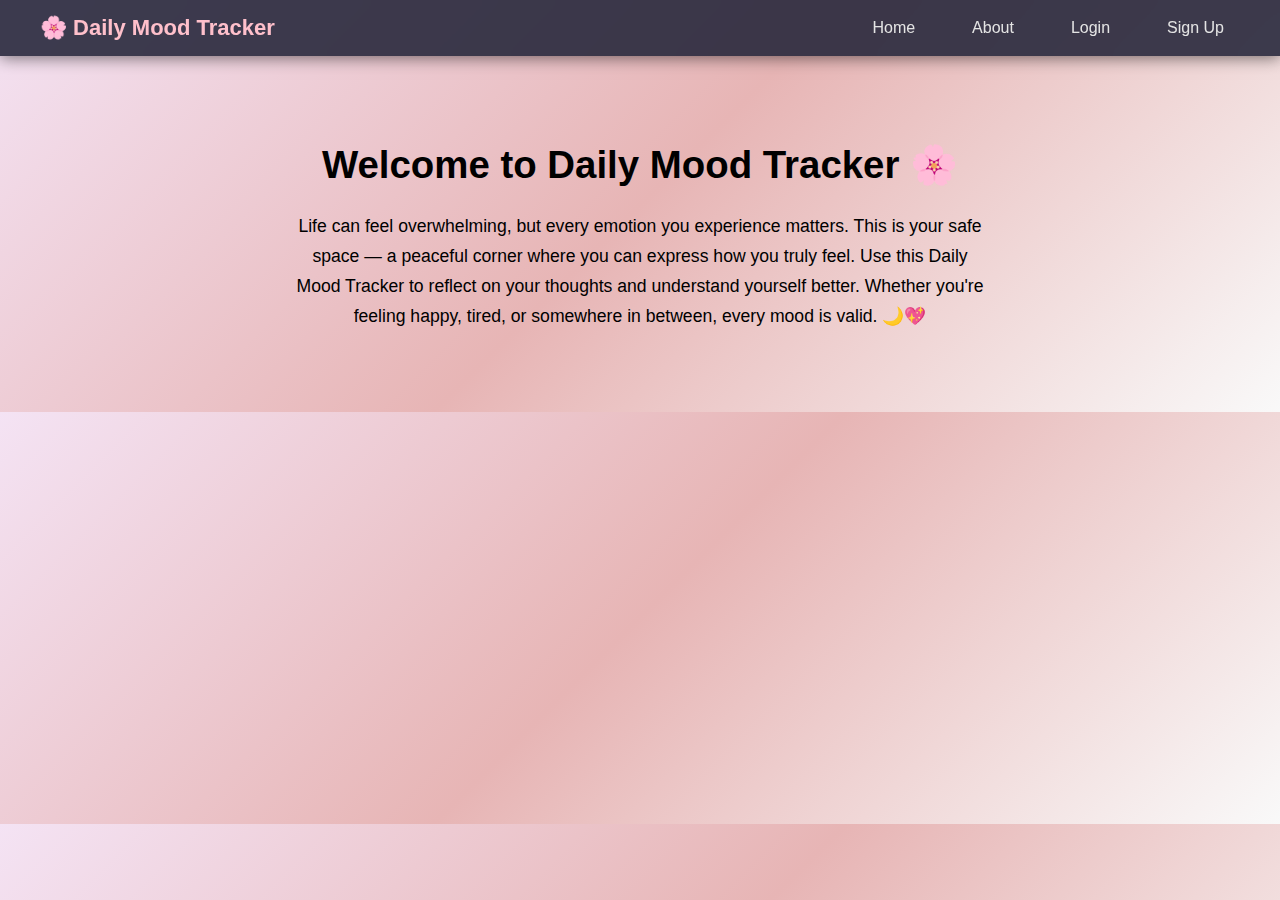
<file: index.html>
<!DOCTYPE html>
<html lang="en">
<head>
  <meta charset="UTF-8" />
  <meta name="viewport" content="width=device-width, initial-scale=1.0" />
  <title>Daily Mood Tracker</title>

  <!-- ✅ Link Preview Settings -->
  <meta property="og:title" content="Daily Mood Tracker" />
  <meta property="og:description" content="A calming space to reflect and track your mood. 🌸" />
  <meta property="og:image" content="https://ssrhsn.github.io/Mood-Tracker-Journal/logo.png" />
  <meta property="og:url" content="https://ssrhsn.github.io/Mood-Tracker-Journal/" />
  <meta property="og:type" content="website" />

  <link rel="stylesheet" href="style.css" />
</head>

<body>

  <!-- NAVIGATION -->
  <nav>
    <div class="logo">🌸 Daily Mood Tracker</div>
    <ul id="navLinks">
      <li><a href="#" onclick="showSection('home')">Home</a></li>
      <li><a href="#" onclick="showSection('about')">About</a></li>
      <li><a href="#" onclick="showSection('login')">Login</a></li>
      <li><a href="#" onclick="showSection('signup')">Sign Up</a></li>
    </ul>
  </nav>

  <!-- HOME -->
<section id="home" class="active">
  <h1>Welcome to Daily Mood Tracker 🌸</h1>
  <p>
    Life can feel overwhelming, but every emotion you experience matters.
    This is your safe space — a peaceful corner where you can express how you truly feel.
    Use this Daily Mood Tracker to reflect on your thoughts and understand yourself better.
    Whether you're feeling happy, tired, or somewhere in between, every mood is valid. 🌙💖
  </p>
</section>

  <!-- ABOUT -->
  <section id="about" class="about-container">
    <h2>About Us 🌸</h2>
    <p class="about-intro">
      The <strong>Daily Mood Tracker</strong> was created by students who aim to help individuals 
    reflect on their emotions and mental well-being through journaling.
    Our goal is to create a safe, calming, and expressive space for everyone to track their moods and feelings freely.
    </p>

    <div class="team">
      <div class="member">
        <img src="rose.jpg" alt="Creator 1">
        <h3>Mary Rose D. Montañez</h3>
        <p>Designer 🌷<br>Helps with design ideas...</p>
        <div class="social-links">
          <a href="https://www.facebook.com/maryrose.montanez.90/" target="_blank">🌐 Facebook</a> |
          <a href="https://www.instagram.com/whoslolmeng/" target="_blank">📸 Instagram</a>
        </div>
      </div>

      <div class="member">
        <img src="sirrah.jpg" alt="Creator 2">
        <h3>Sirrah B. Sinahon</h3>
        <p>Programmer 🌙<br>Builds and connects features...</p>
        <div class="social-links">
          <a href="https://www.facebook.com/iwannakmseveryday/" target="_blank">🌐 Facebook</a> |
          <a href="https://www.instagram.com/319sx/" target="_blank">📸 Instagram</a>
        </div>
      </div>

      <div class="member">
        <img src="jf.jpg" alt="Creator 3">
        <h3>Jolly Fe R. Cacerez</h3>
        <p>Designer 🌼<br>Creates the layout...</p>
        <div class="social-links">
          <a href="https://www.facebook.com/share/1B4gTkDgG7/" target="_blank">🌐 Facebook</a> |
          <a href="https://www.instagram.com/jx.llyfxshh/" target="_blank">📸 Instagram</a>
        </div>
      </div>
    </div>
  </section>

  <!-- LOGIN -->
  <section id="login">
    <div class="form-container">
      <h2>🔐 Login</h2>
      <input type="text" id="loginUser" placeholder="Username">
      <input type="password" id="loginPass" placeholder="Password">
      <button onclick="login()">Login</button>
      <p>No account? <a href="#" onclick="showSection('signup')">Sign up here</a></p>
    </div>
  </section>

  <!-- SIGNUP -->
  <section id="signup">
    <div class="form-container">
      <h2>📝 Sign Up</h2>
      <input type="text" id="signupUser" placeholder="Create username">
      <input type="password" id="signupPass" placeholder="Create password">
      <button onclick="signup()">Sign Up</button>
      <p>Already have an account? <a href="#" onclick="showSection('login')">Login here</a></p>
    </div>
  </section>

  <!-- MOOD TRACKER -->
  <section id="mood">
    <div class="container">
      <h2>🌼 Mood Tracker & Vent Journal</h2>
      <div class="emoji-list">
        <span class="emoji">😊</span>
        <span class="emoji">😐</span>
        <span class="emoji">😢</span>
        <span class="emoji">😡</span>
        <span class="emoji">😍</span>
        <span class="emoji">😴</span>
      </div>
      <textarea id="entryText" placeholder="Vent out your thoughts..."></textarea>
      <button id="addBtn">Add Entry</button>
      <div id="entries"></div>
    </div>
  </section>

  <!-- SETTINGS -->
  <section id="settings">
    <div class="container">
      <h2>⚙️ Settings</h2>
      <p>Logged in as: <strong id="loggedUser"></strong></p>
      <button id="clearAllBtn">Clear All Entries</button>
    </div>
  </section>

  <script src="script.js"></script>
</body>
</html>
</file>
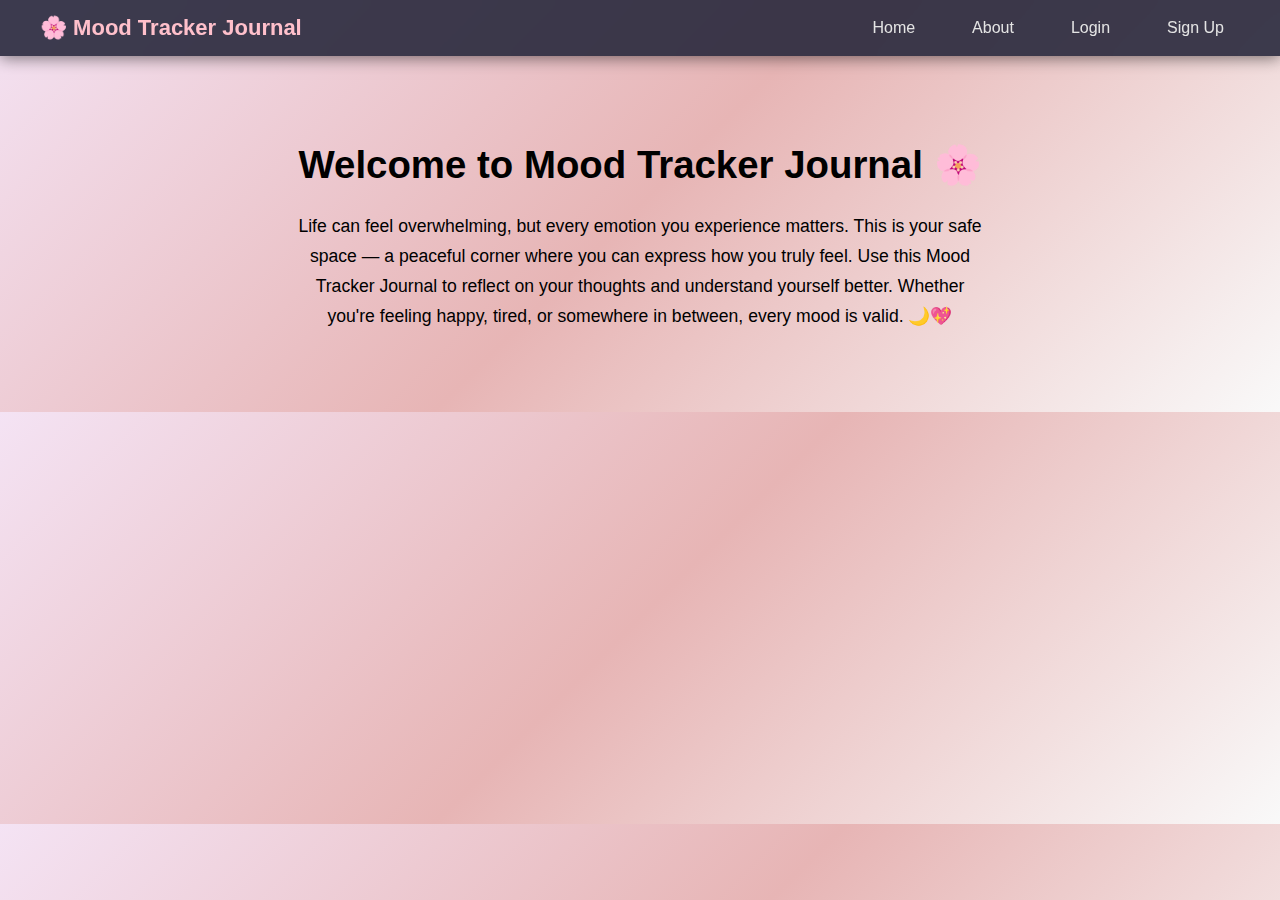
<file: Mood Tracker Journal.html>
<!DOCTYPE html>
  <html lang="en">
  <head>
  <meta charset="UTF-8">
  <meta name="viewport" content="width=device-width, initial-scale=1.0">
  <title>Mood Tracker Journal | MVC Pattern</title>
  <style>
    body {
      font-family: 'Poppins', sans-serif;
      margin: 0;
      background: linear-gradient(135deg, #f4e3f4, #e7b5b5, #f9f9f9);
      color: #000;
      transition: background 0.8s ease;
    }

    /* NAVIGATION BAR */
    nav {
      background: rgba(40, 40, 60, 0.9);
      display: flex;
      justify-content: space-between;
      align-items: center;
      padding: 15px 40px;
      box-shadow: 0 2px 15px rgba(0,0,0,0.5);
      position: sticky;
      top: 0;
      z-index: 10;
      backdrop-filter: blur(8px);
    }

    nav .logo {
      font-size: 22px;
      font-weight: bold;
      color: #ffc0cb;
      display: flex;
      align-items: center;
      gap: 6px;
    }

    nav ul {
      list-style: none;
      display: flex;
      gap: 25px;
      margin: 0;
      padding: 0;
    }

    nav ul li a {
      color: #e4e4e4;
      text-decoration: none;
      padding: 10px 16px;
      border-radius: 8px;
      transition: all 0.4s ease;
      position: relative;
    }

    nav ul li a::before {
      content: '';
      position: absolute;
      left: 0;
      bottom: 0;
      width: 0%;
      height: 3px;
      background: linear-gradient(90deg, #ff8fab, #ffc8dd);
      transition: 0.3s;
      border-radius: 2px;
    }

    nav ul li a:hover::before {
      width: 100%;
    }

    nav ul li a:hover {
      color: #fff;
      text-shadow: 0 0 8px #ffb6c1;
    }

    /* SECTIONS */
    section {
      display: none;
      padding: 60px 20px;
      text-align: center;
    }

    section.active {
      display: block;
      animation: fadeIn 0.6s ease-in-out;
    }

    @keyframes fadeIn {
      from {opacity: 0; transform: translateY(10px);}
      to {opacity: 1; transform: translateY(0);}
    }

    /* FORM CONTAINERS */
    .form-container {
      background-color: rgba(60, 60, 80, 0.9);
      width: 360px;
      margin: 80px auto;
      padding: 30px;
      border-radius: 15px;
      box-shadow: 0 4px 20px rgba(0,0,0,0.4);
      backdrop-filter: blur(6px);
      color: white;
    }

    .form-container h2 {
      color: #ffc8dd;
    }

    input {
      width: 100%;
      padding: 10px;
      margin: 8px 0;
      border: none;
      border-radius: 8px;
      background: #4b4b63;
      color: #fff;
    }

    button {
      background: linear-gradient(45deg, #ff8fab, #ffc8dd);
      border: none;
      color: white;
      padding: 10px 20px;
      border-radius: 8px;
      cursor: pointer;
      transition: transform 0.2s, box-shadow 0.3s;
    }

    button:hover {
      transform: scale(1.05);
      box-shadow: 0 0 15px #ff8fab;
    }

    /* SIGNUP/LOGIN LINKS */
    .form-container a {
      color: #ffc8dd;
      font-weight: 600;
      text-decoration: underline;
      transition: color 0.3s ease, text-shadow 0.3s ease;
    }

    .form-container a:hover {
      color: #fff;
      text-shadow: 0 0 8px #ffb6c1;
    }

    /* MOOD TRACKER & SETTINGS CONTAINERS */
    .container {
      max-width: 600px;
      margin: 40px auto;
      background: rgba(60, 60, 80, 0.95);
      padding: 25px;
      border-radius: 15px;
      box-shadow: 0 4px 15px rgba(0,0,0,0.4);
      backdrop-filter: blur(8px);
      color: white;
    }

    .emoji-list {
      text-align: center;
      font-size: 28px;
      cursor: pointer;
    }

    .emoji {
      margin: 0 6px;
      transition: transform 0.2s;
    }

    .emoji:hover {
      transform: scale(1.3);
    }

    textarea {
      width: 100%;
      height: 100px;
      border-radius: 8px;
      padding: 10px;
      border: none;
      background: #4b4b63;
      color: white;
      margin-top: 10px;
      resize: none;
    }

    .entry {
      background: rgba(80, 80, 110, 0.9);
      margin-top: 10px;
      padding: 10px;
      border-radius: 8px;
      position: relative;
      text-align: left;
    }

    .deleteBtn {
      position: absolute;
      top: 8px;
      right: 8px;
      background: #ff4d6d;
      border: none;
      color: white;
      border-radius: 4px;
      padding: 4px 6px;
      cursor: pointer;
    }

    .deleteBtn:hover {
      background: #c1121f;
    }

    /* HOME */
    #home h1 {
      font-size: 2.4em;
      color: #000;
    }

    #home p {
      max-width: 700px;
      margin: 20px auto;
      line-height: 1.7;
      font-size: 1.1em;
      color: #000;
    }

    /* ABOUT SECTION */
    .about-container {
      text-align: center;
      color: #f8eaf5;
      background: linear-gradient(145deg, #4a3b54, #5c4a66, #7a5b80);
      padding: 60px 20px;
      border-radius: 20px;
      margin: 40px auto;
      width: 90%;
      max-width: 1000px;
      box-shadow: 0 6px 20px rgba(0,0,0,0.3);
    }

    .about-container h2 {
      font-size: 2em;
      margin-bottom: 15px;
      color: #ffd6ec;
      letter-spacing: 1px;
    }

    .about-intro {
      font-size: 1.1em;
      max-width: 800px;
      margin: 0 auto 40px;
      line-height: 1.7;
      color: #f4d1ef;
    }

    .team {
      display: flex;
      flex-wrap: wrap;
      justify-content: center;
      gap: 40px;
    }

    .member {
      background: rgba(255, 255, 255, 0.07);
      border-radius: 20px;
      padding: 20px;
      width: 250px;
      transition: transform 0.3s ease, background 0.3s ease;
    }

    .member:hover {
      transform: translateY(-8px);
      background: rgba(255, 255, 255, 0.12);
    }

    .member img {
      width: 120px;
      height: 120px;
      border-radius: 50%;
      margin-bottom: 15px;
      border: 3px solid #ffd6ec;
      object-fit: cover;
    }

    .member h3 {
      color: #ffe0f0;
      margin-bottom: 8px;
    }

    .member p {
      font-size: 0.95em;
      color: #f6e7f3;
      line-height: 1.5;
    }
  </style>
  </head>
  <body>

  <!-- NAVIGATION -->
  <nav>
    <div class="logo">🌸 Mood Tracker Journal</div>
    <ul id="navLinks">
      <li><a href="#" onclick="showSection('home')">Home</a></li>
      <li><a href="#" onclick="showSection('about')">About</a></li>
      <li><a href="#" onclick="showSection('login')">Login</a></li>
      <li><a href="#" onclick="showSection('signup')">Sign Up</a></li>
    </ul>
  </nav>

  <!-- HOME -->
  <section id="home" class="active">
    <h1>Welcome to Mood Tracker Journal 🌸</h1>
    <p>
      Life can feel overwhelming, but every emotion you experience matters.
      This is your safe space — a peaceful corner where you can express how you truly feel.
      Use this Mood Tracker Journal to reflect on your thoughts and understand yourself better.
      Whether you're feeling happy, tired, or somewhere in between, every mood is valid. 🌙💖
    </p>
  </section>

  <!-- ABOUT -->
  <section id="about" class="about-container">
    <h2>About Us 🌸</h2>
    <p class="about-intro">
      The <strong>Mood Tracker Journal</strong> was created by students who aim to help individuals 
      reflect on their emotions and mental well-being through journaling.
      Our goal is to create a safe, calming, and expressive space for everyone to track their moods and feelings freely.
    </p>

    <div class="team">
      <div class="member">
        <img src="rose.jpg" alt="Creator 1">
        <h3>Mary Rose D. Montañez</h3>
        <p>Designer 🌷<br>Helps with design ideas and keeps the website simple and relaxing.</p>
      </div>

      <div class="member">
        <img src="sirrah.jpg" alt="Creator 2">
        <h3>Sirrah B. Sinahon</h3>
        <p>Programmer 🌙<br>Builds and connects the features that make the site work smoothly.</p>
      </div>

      <div class="member">
        <img src="jf.jpg" alt="Creator 3">
        <h3>Jolly Fe R. Cacerez</h3>
        <p>Designer 🌼<br>Creates the layout and style for a soft and peaceful look.</p>
      </div>
    </div>
  </section>

  <!-- LOGIN -->
  <section id="login">
    <div class="form-container">
      <h2>🔐 Login</h2>
      <input type="text" id="loginUser" placeholder="Username">
      <input type="password" id="loginPass" placeholder="Password">
      <button onclick="login()">Login</button>
      <p>No account? <a href="#" onclick="showSection('signup')">Sign up here</a></p>
    </div>
  </section>

  <!-- SIGNUP -->
  <section id="signup">
    <div class="form-container">
      <h2>📝 Sign Up</h2>
      <input type="text" id="signupUser" placeholder="Create username">
      <input type="password" id="signupPass" placeholder="Create password">
      <button onclick="signup()">Sign Up</button>
      <p>Already have an account? <a href="#" onclick="showSection('login')">Login here</a></p>
    </div>
  </section>

  <!-- MOOD TRACKER -->
  <section id="mood">
    <div class="container">
      <h2>🌼 Mood Tracker & Vent Journal</h2>
      <div class="emoji-list">
        <span class="emoji">😊</span>
        <span class="emoji">😐</span>
        <span class="emoji">😢</span>
        <span class="emoji">😡</span>
        <span class="emoji">😍</span>
        <span class="emoji">😴</span>
      </div>
      <textarea id="entryText" placeholder="Vent out your thoughts..."></textarea>
      <button id="addBtn">Add Entry</button>
      <div id="entries"></div>
    </div>
  </section>

  <!-- SETTINGS -->
  <section id="settings">
    <div class="container">
      <h2>⚙️ Settings</h2>
      <p>Logged in as: <strong id="loggedUser"></strong></p>
      <button id="clearAllBtn">Clear All Entries</button>
    </div>
  </section>

  <script>
    let currentUser = localStorage.getItem("loggedUser") || null;
    let currentMood = "😊";

    const navLinks = document.getElementById("navLinks");
    const sections = document.querySelectorAll("section");

    function showSection(id) {
      sections.forEach(sec => sec.classList.remove("active"));
      document.getElementById(id).classList.add("active");
      if (id === "mood" && currentUser) loadEntries();
    }

    function signup() {
      const u = document.getElementById("signupUser").value;
      const p = document.getElementById("signupPass").value;
      if(!u || !p) return alert("Please fill all fields!");
      if(localStorage.getItem(u+"_pass")) return alert("Username already exists!");
      localStorage.setItem(u+"_pass", p);
      alert("Account created successfully!");
      showSection('login');
    }

    function login() {
      const u = document.getElementById("loginUser").value;
      const p = document.getElementById("loginPass").value;
      if(localStorage.getItem(u+"_pass") === p) {
        currentUser = u;
        localStorage.setItem("loggedUser", u);
        updateNav();
        document.getElementById("loggedUser").textContent = u;
        showSection("mood"); // ✅ Direct to mood tracker after login
      } else {
        alert("Invalid username or password!");
      }
    }

    function logout() {
      localStorage.removeItem("loggedUser");
      currentUser = null;
      updateNav();
      showSection("home");
    }

    function updateNav() {
      if(currentUser) {
        navLinks.innerHTML = `
          <li><a href="#" onclick="showSection('home')">Home</a></li>
          <li><a href="#" onclick="showSection('mood')">Mood Tracker</a></li>
          <li><a href="#" onclick="showSection('settings')">Settings</a></li>
          <li><a href="#" onclick="logout()">Logout</a></li>`;
      } else {
        navLinks.innerHTML = `
          <li><a href="#" onclick="showSection('home')">Home</a></li>
          <li><a href="#" onclick="showSection('about')">About</a></li>
          <li><a href="#" onclick="showSection('login')">Login</a></li>
          <li><a href="#" onclick="showSection('signup')">Sign Up</a></li>`;
      }
    }

    function loadEntries() {
      const entries = JSON.parse(localStorage.getItem(currentUser+"_entries")) || [];
      const div = document.getElementById("entries");
      div.innerHTML = entries.map(e => `
        <div class="entry">${e.mood} <small>(${e.date})</small><br>${e.text}
          <button class="deleteBtn" onclick="deleteEntry(${e.id})">🗑</button>
        </div>`).join("");
    }

    function deleteEntry(id) {
      let entries = JSON.parse(localStorage.getItem(currentUser+"_entries")) || [];
      entries = entries.filter(e => e.id !== id);
      localStorage.setItem(currentUser+"_entries", JSON.stringify(entries));
      loadEntries();
    }

    document.addEventListener("click", e=>{
      if(e.target.classList.contains("emoji")) currentMood = e.target.textContent;
    });

    document.getElementById("addBtn").addEventListener("click", ()=>{
      if(!currentUser) return alert("Please login first!");
      const text = document.getElementById("entryText").value;
      if(!text.trim()) return alert("Write something!");
      const newEntry = { id: Date.now(), mood: currentMood, text, date: new Date().toLocaleString() };
      const entries = JSON.parse(localStorage.getItem(currentUser+"_entries")) || [];
      entries.push(newEntry);
      localStorage.setItem(currentUser+"_entries", JSON.stringify(entries));
      document.getElementById("entryText").value = "";
      loadEntries();
    });

    document.getElementById("clearAllBtn").addEventListener("click", ()=>{
      if(confirm("Delete all entries?")) {
        localStorage.removeItem(currentUser+"_entries");
        loadEntries();
      }
    });

    // Initialize
    updateNav();
    if(currentUser) loadEntries();
  </script>
  </body>
  </html>
</file>
<file: style.css>
/* Example — start from here */
  body {
    font-family: 'Poppins', sans-serif;
    margin: 0;
    background: linear-gradient(135deg, #f4e3f4, #e7b5b5, #f9f9f9);
    color: #000;
    transition: background 0.8s ease;
  }

  /* NAVIGATION BAR */
  nav {
    background: rgba(40, 40, 60, 0.9);
    display: flex;
    justify-content: space-between;
    align-items: center;
    padding: 15px 40px;
    box-shadow: 0 2px 15px rgba(0,0,0,0.5);
    position: sticky;
    top: 0;
    z-index: 10;
    backdrop-filter: blur(8px);
  }

  nav .logo {
    font-size: 22px;
    font-weight: bold;
    color: #ffc0cb;
    display: flex;
    align-items: center;
    gap: 6px;
  }

  nav ul {
    list-style: none;
    display: flex;
    gap: 25px;
    margin: 0;
    padding: 0;
  }

  nav ul li a {
    color: #e4e4e4;
    text-decoration: none;
    padding: 10px 16px;
    border-radius: 8px;
    transition: all 0.4s ease;
    position: relative;
  }

  nav ul li a::before {
    content: '';
    position: absolute;
    left: 0;
    bottom: 0;
    width: 0%;
    height: 3px;
    background: linear-gradient(90deg, #ff8fab, #ffc8dd);
    transition: 0.3s;
    border-radius: 2px;
  }

  nav ul li a:hover::before {
    width: 100%;
  }

  nav ul li a:hover {
    color: #fff;
    text-shadow: 0 0 8px #ffb6c1;
  }

  /* SECTIONS */
  section {
    display: none;
    padding: 60px 20px;
    text-align: center;
  }

  section.active {
    display: block;
    animation: fadeIn 0.6s ease-in-out;
  }

  @keyframes fadeIn {
    from {opacity: 0; transform: translateY(10px);}
    to {opacity: 1; transform: translateY(0);}
  }

  /* FORM CONTAINERS */
  .form-container {
    background-color: rgba(60, 60, 80, 0.9);
    width: 360px;
    margin: 80px auto;
    padding: 30px;
    border-radius: 15px;
    box-shadow: 0 4px 20px rgba(0,0,0,0.4);
    backdrop-filter: blur(6px);
    color: white;
  }

  .form-container h2 {
    color: #ffc8dd;
  }

  input {
    width: 100%;
    padding: 10px;
    margin: 8px 0;
    border: none;
    border-radius: 8px;
    background: #4b4b63;
    color: #fff;
  }

  button {
    background: linear-gradient(45deg, #ff8fab, #ffc8dd);
    border: none;
    color: white;
    padding: 10px 20px;
    border-radius: 8px;
    cursor: pointer;
    transition: transform 0.2s, box-shadow 0.3s;
  }

  button:hover {
    transform: scale(1.05);
    box-shadow: 0 0 15px #ff8fab;
  }

  /* SIGNUP/LOGIN LINKS */
  .form-container a {
    color: #ffc8dd;
    font-weight: 600;
    text-decoration: underline;
    transition: color 0.3s ease, text-shadow 0.3s ease;
  }

  .form-container a:hover {
    color: #fff;
    text-shadow: 0 0 8px #ffb6c1;
  }

  /* MOOD TRACKER & SETTINGS CONTAINERS */
  .container {
    max-width: 600px;
    margin: 40px auto;
    background: rgba(60, 60, 80, 0.95);
    padding: 25px;
    border-radius: 15px;
    box-shadow: 0 4px 15px rgba(0,0,0,0.4);
    backdrop-filter: blur(8px);
    color: white;
  }

  .emoji-list {
    text-align: center;
    font-size: 28px;
    cursor: pointer;
  }

  .emoji {
    margin: 0 6px;
    transition: transform 0.2s;
  }

  .emoji:hover {
    transform: scale(1.3);
  }

  textarea {
    width: 100%;
    height: 100px;
    border-radius: 8px;
    padding: 10px;
    border: none;
    background: #4b4b63;
    color: white;
    margin-top: 10px;
    resize: none;
  }

  .entry {
    background: rgba(80, 80, 110, 0.9);
    margin-top: 10px;
    padding: 10px;
    border-radius: 8px;
    position: relative;
    text-align: left;
  }

  .deleteBtn {
    position: absolute;
    top: 8px;
    right: 8px;
    background: #ff4d6d;
    border: none;
    color: white;
    border-radius: 4px;
    padding: 4px 6px;
    cursor: pointer;
  }

  .deleteBtn:hover {
    background: #c1121f;
  }

  /* HOME */
  #home h1 {
    font-size: 2.4em;
    color: #000;
  }

  #home p {
    max-width: 700px;
    margin: 20px auto;
    line-height: 1.7;
    font-size: 1.1em;
    color: #000;
  }

  /* ABOUT SECTION */
  .about-container {
    text-align: center;
    color: #f8eaf5;
    background: linear-gradient(145deg, #4a3b54, #5c4a66, #7a5b80);
    padding: 60px 20px;
    border-radius: 20px;
    margin: 40px auto;
    width: 90%;
    max-width: 1000px;
    box-shadow: 0 6px 20px rgba(0,0,0,0.3);
  }

  .about-container h2 {
    font-size: 2em;
    margin-bottom: 15px;
    color: #ffd6ec;
    letter-spacing: 1px;
  }

  .about-intro {
    font-size: 1.1em;
    max-width: 800px;
    margin: 0 auto 40px;
    line-height: 1.7;
    color: #f4d1ef;
  }

  .team {
    display: flex;
    flex-wrap: wrap;
    justify-content: center;
    gap: 40px;
  }

  .member {
    background: rgba(255, 255, 255, 0.07);
    border-radius: 20px;
    padding: 20px;
    width: 250px;
    transition: transform 0.3s ease, background 0.3s ease;
  }

  .member:hover {
    transform: translateY(-8px);
    background: rgba(255, 255, 255, 0.12);
  }

  .member img {
    width: 120px;
    height: 120px;
    border-radius: 50%;
    margin-bottom: 15px;
    border: 3px solid #ffd6ec;
    object-fit: cover;
  }

  .member h3 {
    color: #ffe0f0;
    margin-bottom: 8px;
  }

.member p {
  font-family: "Poppins", sans-serif;
  letter-spacing: normal;
}

  /* 🌸 SOCIAL LINKS - Simple & Elegant */
.social-links {
  margin-top: 12px;
  text-align: center;
}

.social-links a {
  color: #fce1eb; /* soft pink */
  text-decoration: none;
  font-weight: 600;
  margin: 0 8px;
  font-size: 0.8em;
  letter-spacing: 0.3px;
  transition: all 0.3s ease;
  border-bottom: 2px solid transparent;
  padding-bottom: 2px;
}

/* Hover effect - soft glow and underline */
.social-links a:hover {
  color: #ffe6f2; /* lighter pink on hover */
  border-bottom: 2px solid #ffc8dd;
  text-shadow: 0 0 6px rgba(255, 200, 221, 0.8);
  transform: translateY(-2px);
}
</file>
